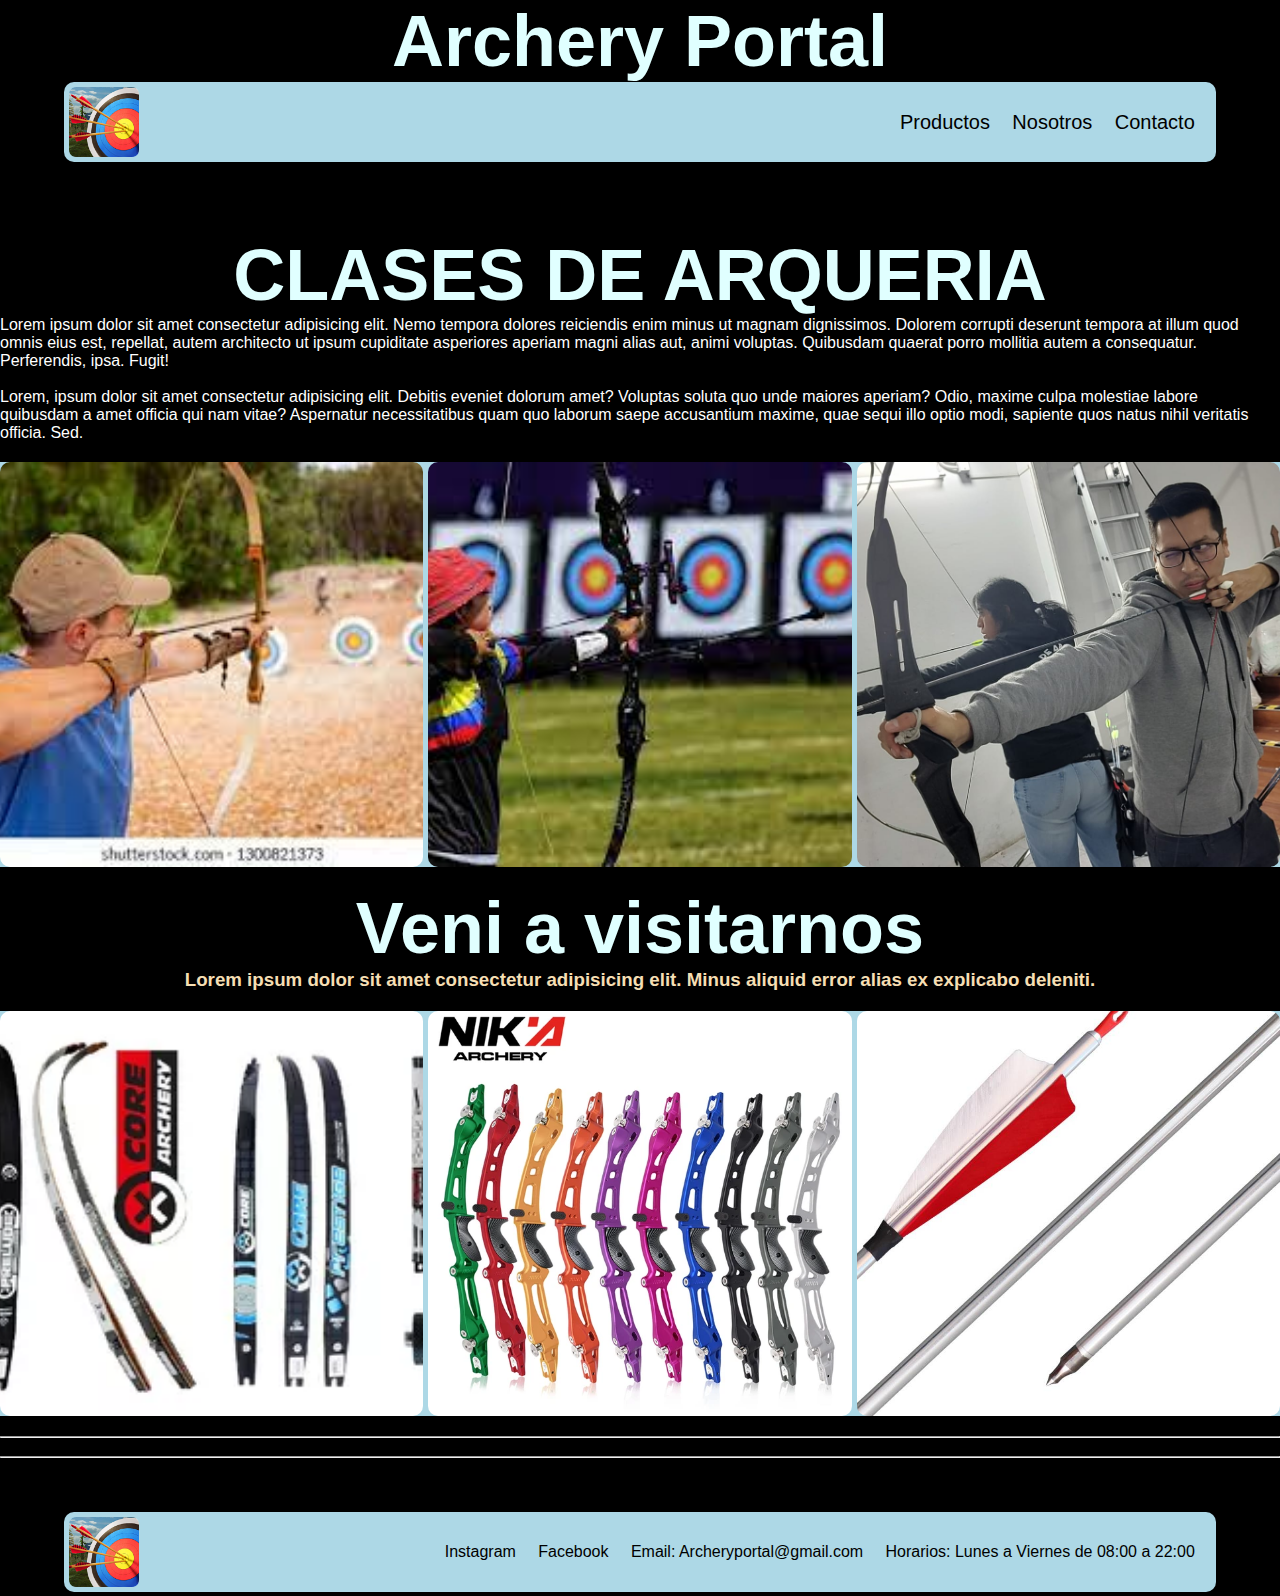
<file: index.html>
<!DOCTYPE html>
<html lang="en">
<head>
    <meta charset="UTF-8">
    <meta name="viewport" content="width=device-width, initial-scale=1.0">
    <link href="https://cdn.jsdelivr.net/npm/bootstrap@5.3.2/dist/css/bootstrap.min.css" rel="stylesheet" integrity="sha384-T3c6CoIi6uLrA9TneNEoa7RxnatzjcDSCmG1MXxSR1GAsXEV/Dwwykc2MPK8M2HN" crossorigin="anonymous">
    <link rel="stylesheet" href="./css/estilo.css">
    <title>Document</title>
</head>
<body>
    <header>
        <h1>Archery Portal</h1>
        <nav>
            <div class="logo">
                <img src="./img/Logo.webp" id="arriba" alt="logo arqueria">
            </div>
            
            <ul class="menu">
                <li><a href="./Productos.html">Productos</a></li>
                <li><a href="./Nosotros.html">Nosotros</a></li>
                <li><a href="./Contacto.html">Contacto</a></li>
            </ul>
        </nav>
        <br><br><br><br>
        <h1>CLASES DE ARQUERIA</h1>
        <p>Lorem ipsum dolor sit amet consectetur adipisicing elit. Nemo tempora dolores reiciendis enim minus ut magnam dignissimos. Dolorem corrupti deserunt tempora at illum quod omnis eius est, repellat, autem architecto ut ipsum cupiditate asperiores aperiam magni alias aut, animi voluptas. Quibusdam quaerat porro mollitia autem a consequatur. Perferendis, ipsa. Fugit!</p>
        <br>
        <p>Lorem, ipsum dolor sit amet consectetur adipisicing elit. Debitis eveniet dolorum amet? Voluptas soluta quo unde maiores aperiam? Odio, maxime culpa molestiae labore quibusdam a amet officia qui nam vitae? Aspernatur necessitatibus quam quo laborum saepe accusantium maxime, quae sequi illo optio modi, sapiente quos natus nihil veritatis officia. Sed.
        </p>
       
        <section class="grid-container">
                <div class="grid-item"><img src="./img/Arqueria 1.jfif" class="img__grid"></div>
                <div class="grid-item"><img src="./img/Arqueria 2.jfif" class="img__grid"></div>
                <div class="grid-item"><img src="./img/Arqueria 3.jpg" class="img__grid"></div>
        </section>

        <section class="Veni">
                <div><h1>Veni a visitarnos</h1></div>
                <div><h3>Lorem ipsum dolor sit amet consectetur adipisicing elit. Minus aliquid error alias ex explicabo deleniti.</h3></div>
        </section>
    </header>
<main>
    <section class="grid-container">
    
        <div class="grid-item"><img src="./img/img1.webp" class="img__grid">Riser</a></div>
        <div class="grid-item"><img src="./img/img2.webp" class="img__grid">Palas</div>
        <div class="grid-item"><img src="./img/img3.jpg" class="img__grid">Flechas</div>
   
    </section>
</main>
<hr>
<br>
<hr>
<br><br><br>
    <footer>
        <nav>
            <div class="logo">
                <img src="./img/Logo.webp" alt="">
            </div>
                <ul class="menu2">
                <li><a rel="grid-item" href="https://www.instagram.com/">Instagram</a></li>
                <li><a rel="grid-item" href="https://www.facebook.com/?locale=es_LA">Facebook</a></li>
                <li><a rel="#" href="Email">Email: Archeryportal@gmail.com</a></li>
                <li><a rel="#" href="#">Horarios: Lunes a Viernes de 08:00 a 22:00</a></li>
                </ul>
        </nav>
    </footer>
    <script src="https://cdn.jsdelivr.net/npm/bootstrap@5.3.2/dist/js/bootstrap.bundle.min.js" integrity="sha384-C6RzsynM9kWDrMNeT87bh95OGNyZPhcTNXj1NW7RuBCsyN/o0jlpcV8Qyq46cDfL" crossorigin="anonymous"></script>
</body>

</html>
</file>
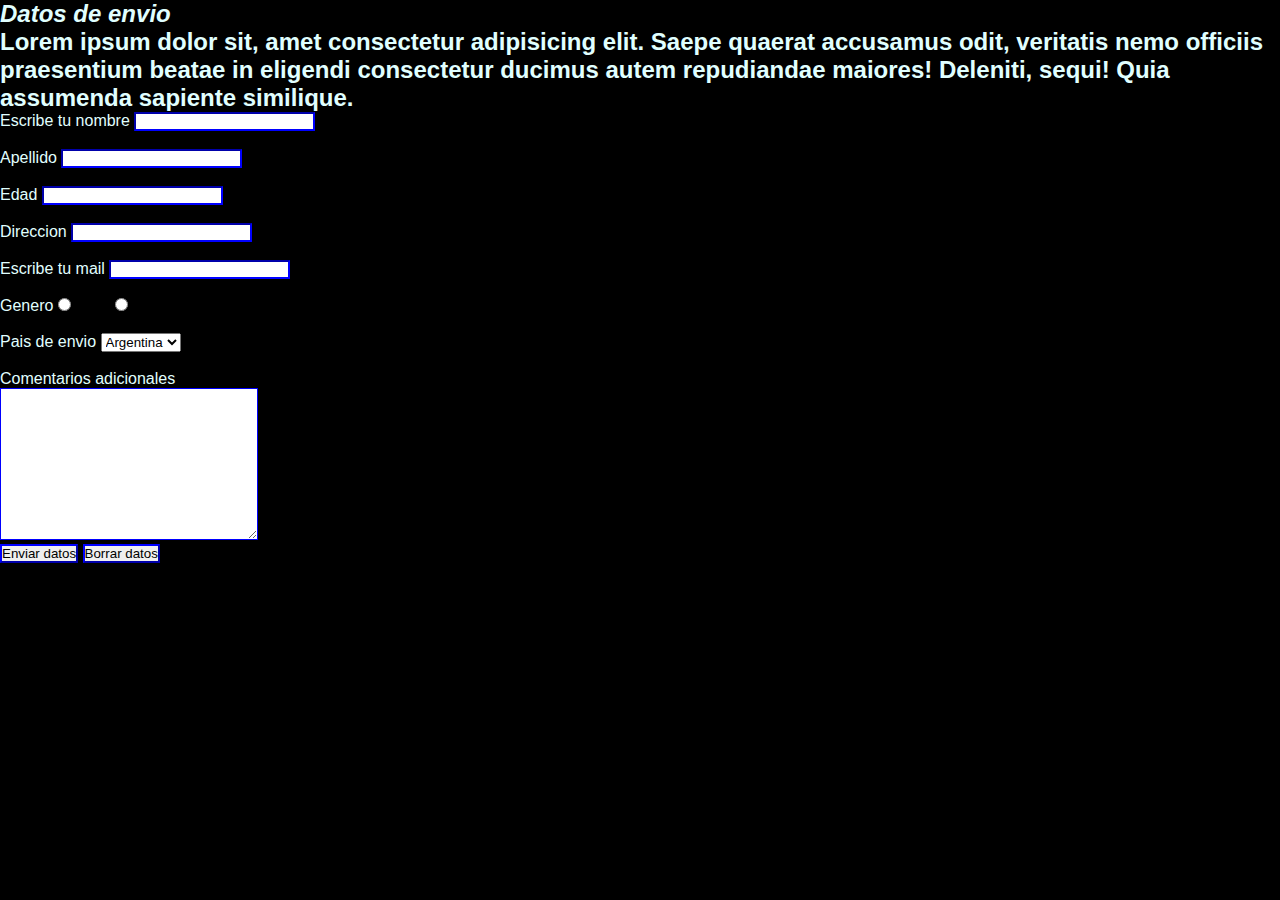
<file: Contacto.html>
<!DOCTYPE html>
<html lang="en">
<head>
    <meta charset="UTF-8">
    <meta name="viewport" content="width=device-width, initial-scale=1.0">
    <link rel="stylesheet" href="./css/estilo.css">
    <title>Contacto</title>
</head>
<header>
    <h2><em>Datos de envio</em></h2>
    <h2>Lorem ipsum dolor sit, amet consectetur adipisicing elit. Saepe quaerat accusamus odit, veritatis nemo officiis praesentium beatae in eligendi consectetur ducimus autem repudiandae maiores! Deleniti, sequi! Quia assumenda sapiente similique.</h2>
    <form action="#">
        <div>
            <label for="name">Escribe tu nombre</label>
            <input type="text" name="name">
        </div>
        <br>
        <div>
            <label for="surname">Apellido</label>
            <input type="text" name="surname">
        </div>
        <br>
        <div>
            <label for="age">Edad</label>
            <input type="text" name="age">
        </div>
        <br>
        <div>
            <label for="direccion">Direccion</label>
            <input type="text" name="Direccion">
        </div>
        <br>
        <div>
            <label for="mail">Escribe tu mail</label>
            <input type="email" name="email">
        </div>
        <br>
        <div>
            <label for="sex">Genero</label>
            <input type="radio" name="sex" value="muj">Mujer
            <input type="radio" name="sex" value="hom">Hombre
        </div>
        <br>
        <div>
            <label for="Pais">Pais de envio</label>
            <select name="pais" id="">
                <option value="ar">Argentina</option>
                <option value="ar">Brasil</option>
                <option value="ar">Colombia</option>
                <option value="ar">Ecuador</option>
                <option value="ar">Peru</option>
            </select>
        </div>
        <br>
        <div>
            <label for="Comentario">Comentarios adicionales</label>
            <br>
            <textarea name="Comentario" id="" cols="30" rows="10"></textarea>
        </div>
        <div>
            <input type="submit" value="Enviar datos">
            <input type="reset" value="Borrar datos">
        </div>
    </form>
</header>
<body>
    
</body>
</html>
</file>
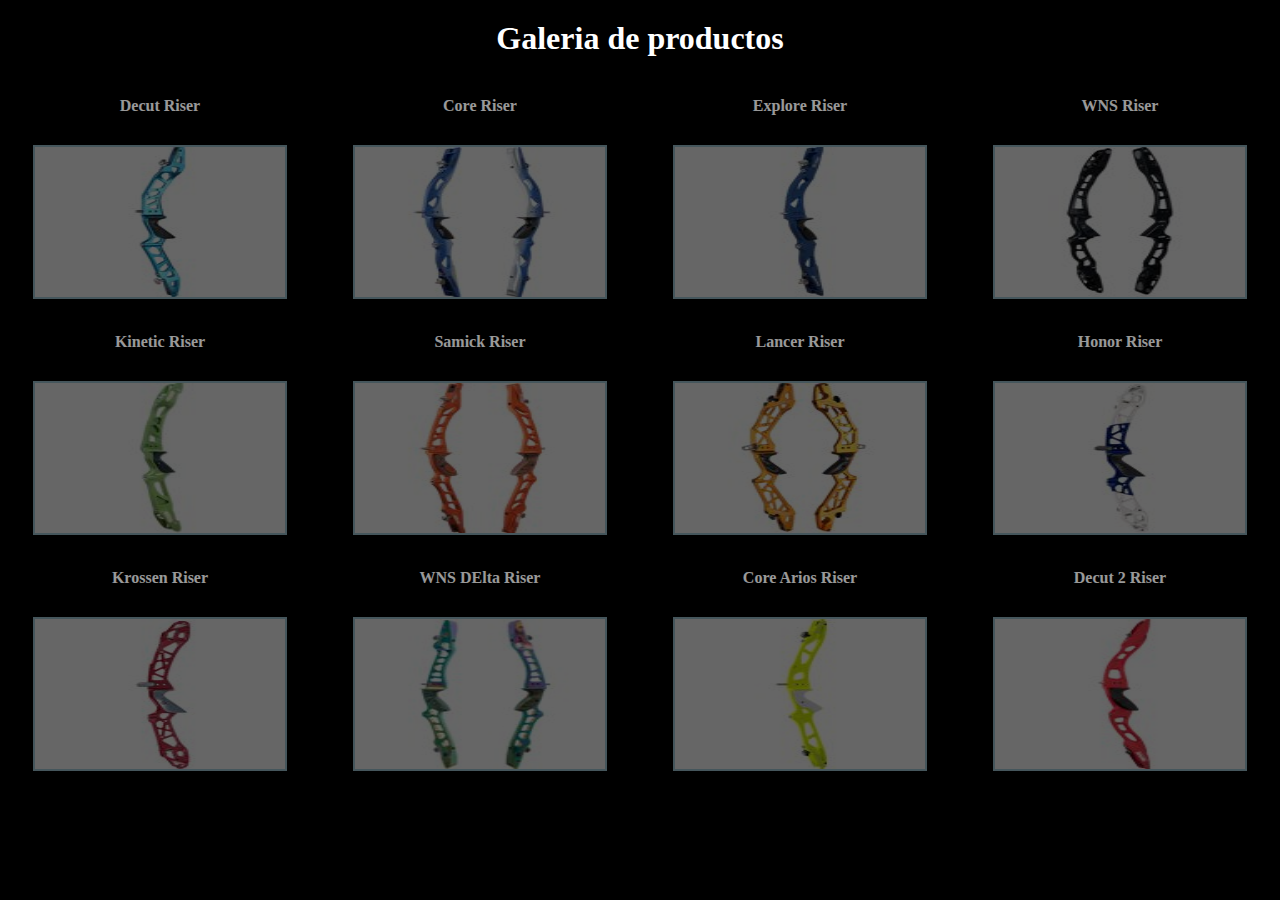
<file: Productos.html>
<!DOCTYPE html>
<html lang="en">
<head>
    <meta charset="UTF-8">
    <meta name="viewport" content="width=device-width, initial-scale=1.0">
    <link rel="stylesheet" href="./css/estilo1.css">
    <title>Document</title>
</head>
<body>
    <header>
        <h1>Galeria de productos</h1>
    </header>
    <main>
        <div>
            <h4>Decut Riser</h4>
            <img src="./img/1.jpg" alt="">
        </div>
        <div>
            <h4>Core Riser</h4>
            <img src="./img/2.jpg" alt="">
        </div>
        <div>
            <h4>Explore Riser</h4>
            <img src="./img/3.jpg" alt="">
        </div>
        <div>
            <h4>WNS Riser</h4>
            <img src="./img/4.jpg" alt="">
        </div>
        <div>
            <h4>Kinetic Riser</h4>
            <img src="./img/5.jpg" alt="">
        </div>
        <div>
            <h4>Samick Riser</h4>
            <img src="./img/6.jpg" alt="">
        </div>
        <div>
            <h4>Lancer Riser</h4>
            <img src="./img/7.jpg" alt="">
        </div>
        <div>
            <h4>Honor Riser</h4>
            <img src="./img/8.jpg" alt="">
        </div>
        <div>
            <h4>Krossen Riser</h4>
            <img src="./img/9.jpg" alt="">
        </div>
        <div>
            <h4>WNS DElta Riser</h4>
            <img src="./img/10.jpg" alt="">
        </div>
        <div>
            <h4>Core Arios Riser</h4>
            <img src="./img/11.jpg" alt="">
        </div>
        <div>
            <h4>Decut 2 Riser</h4>
            <img src="./img/12.jpg" alt="">
        </div>

    </main>
    
</body>
</html>
</file>
<file: css/estilo.css>
*{
    margin: 0;
    padding: 0;
    box-sizing: border-box;
}
body{
    font-family: Arial, Helvetica, sans-serif;
    background-color: black;
}
h1{
    font-size: 4.5rem;
    color: lightcyan;
    text-align: center;
}
nav{
    width: 90%;height: 80px;
    margin: 0 auto;
    background-color: lightblue;
    display: flex;
    justify-content: space-between;
    border-radius: 10px;
}
img{
    width: 80px;
    margin: auto;
    padding: 5px;
    border-radius: 10px;
}
img:hover{
    border-radius: 20px;
}
.menu{
    font-size: 1.25rem;
    list-style: none;
    display: flex;
    padding: 10px;
    align-items: center;
}
nav .menu a{
    color: black;
    text-decoration: none;
    padding: 0.7rem;
    display: flex;
    justify-content: space-between;
    border-radius: 10px;
}
nav .menu a:hover{
    background-color: black;
    color: lightblue;
    border-radius: 20px;
}
h2{
    text-align: left;
    color: lightcyan;
}
p{
    text-align: left;
    color: white;
}

.img__grid{
    width: 100%;
    height: 45vh;
    padding: 0%;
    align-items: center;
    justify-content: center;
    object-fit: cover;
}
.grid-container{
    background-color: lightblue;
    width: 100%;
    height: 45vh;
    font-size: 1rem;
    text-align: center;
    margin: 20px auto;
    
    display: grid;
    gap: 5px;
    border-color: rgb(0, 0, 0);
    grid-template-columns: 1fr 1fr 1fr;
    grid-template-rows: 1fr;
    align-items: center;
    justify-content: center;
}
h3{
    color: wheat;
    text-align: center;
}
.menu2{
    font-size: 1rem;
    list-style: none;
    display: flex;
    padding: 10px;
    align-items: center;
}
nav .menu2 a{
    color: black;
    text-decoration: none;
    padding: 0.7rem;
    display: flex;
    justify-content: space-between;
    border-radius: 10px;
}
nav .menu2 a:hover{
    background-color: black;
    color: lightblue;
    border-radius: 20px;
}
label{
    color: lightcyan;
    font-size: 1rem;
}
input{
    border-color: blue;
}
textarea{
    border-color: blue ;
}
@media screen and (max-width: 600px){
    body{
        background-color: yellow;
        background-image: url(./pattern/pattern1.png);
    }
    h1{
        color: aqua;
    }
}
</file>
<file: css/estilo1.css>
*{
    margin: 0;
    padding: 0;
}
body{
    background-color: black;
    font-family: 'Times New Roman', Times, serif;
}
h1{
    color: white;
    padding: 20px;
    text-align: center;
}
h4{
    color: white;
    padding: 20px;
    text-align: center;
    opacity: 0.6;
}
main{
    display: flex;
    flex-wrap: wrap;
    justify-content: space-around;
}
img{
    width: 250px;
    height: 150px;
    margin: 10px;
    border: double lightblue 2px;
    opacity: 0.4;
}
img:hover{
    opacity: 1;
    border: blue solid 2px;
}
h4:hover{
    opacity: 1;
    color: green;
}
</file>
